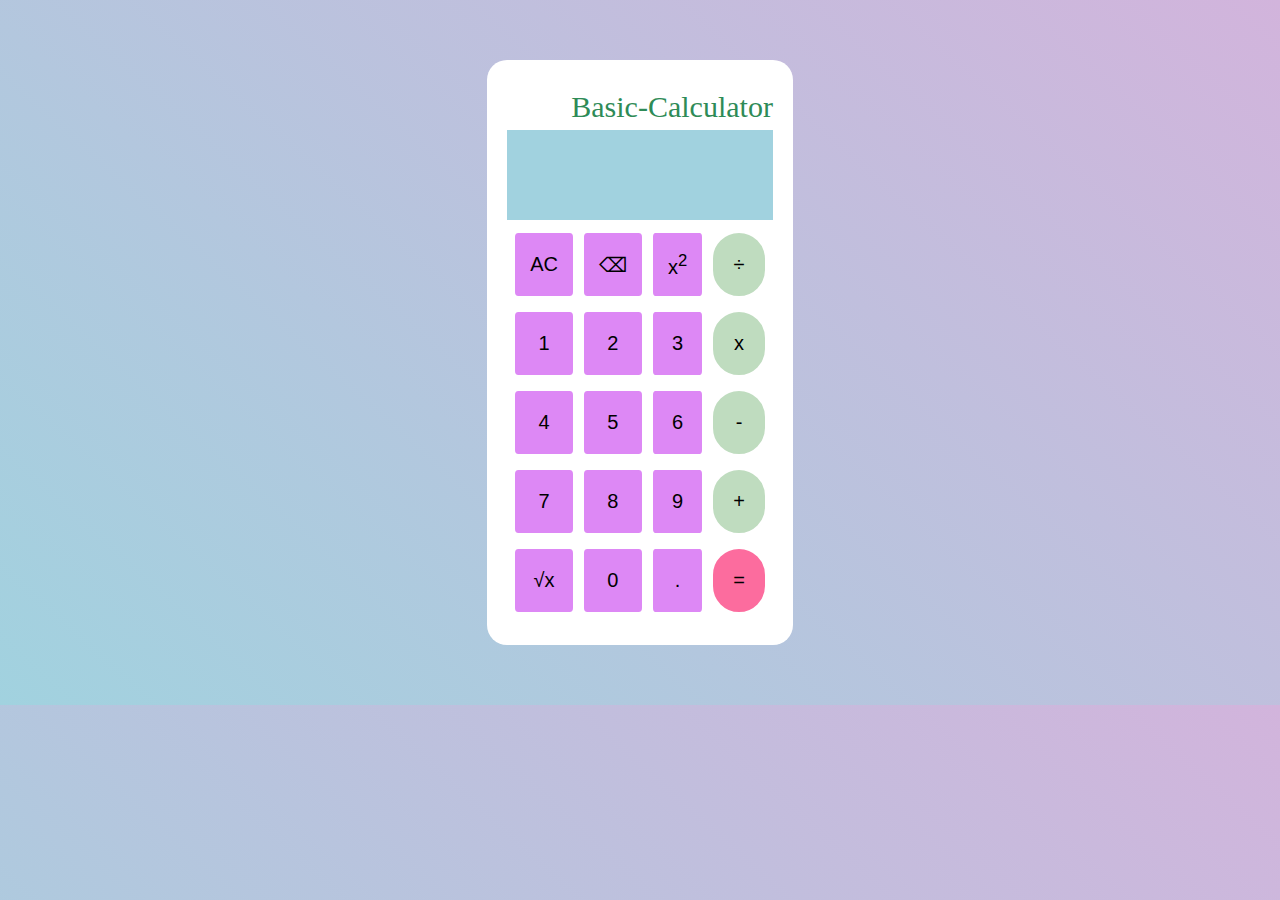
<file: index.html>
<!DOCTYPE html>
<html lang="en">

<head>
  <meta charset="UTF-8">
  <meta http-equiv="X-UA-Compatible" content="IE=edge">
  <meta name="viewport" content="width=device-width, initial-scale=1.0">
  <meta name="viewport" content="width=device-width, user-scalable=0">

  <title>Calculator</title>
  <link rel="stylesheet" href="index.css">
  <script src="index.js" defer></script>

</head>

<body>
  <div class="calculator">
    <div class="output">
      <div data-display class="display" style="height: 30px;">Basic-Calculator</div>
      <div data-entry class="entry"></div>
    </div>
    <div class="button">
      <button data-clear>AC</button>
      <button data-delete>⌫</button>
      <button data-power>x<sup>2</sup></button>
      <button data-operation class="left">÷</button>
      <button data-number>1</button>
      <button data-number>2</button>
      <button data-number>3</button>
      <button data-operation class="left">x</button>
      <button data-number>4</button>
      <button data-number>5</button>
      <button data-number>6</button>
      <button data-operation class="left">-</button>
      <button data-number>7</button>
      <button data-number>8</button>
      <button data-number>9</button>
      <button data-operation class="left">+</button>
      <button data-root>√x</button>
      <button data-number>0</button>
      <button data-number>.</button>
      <button data-equals class="left equal">=</button>
    </div>
  </div>

</body>

</html>
</file>
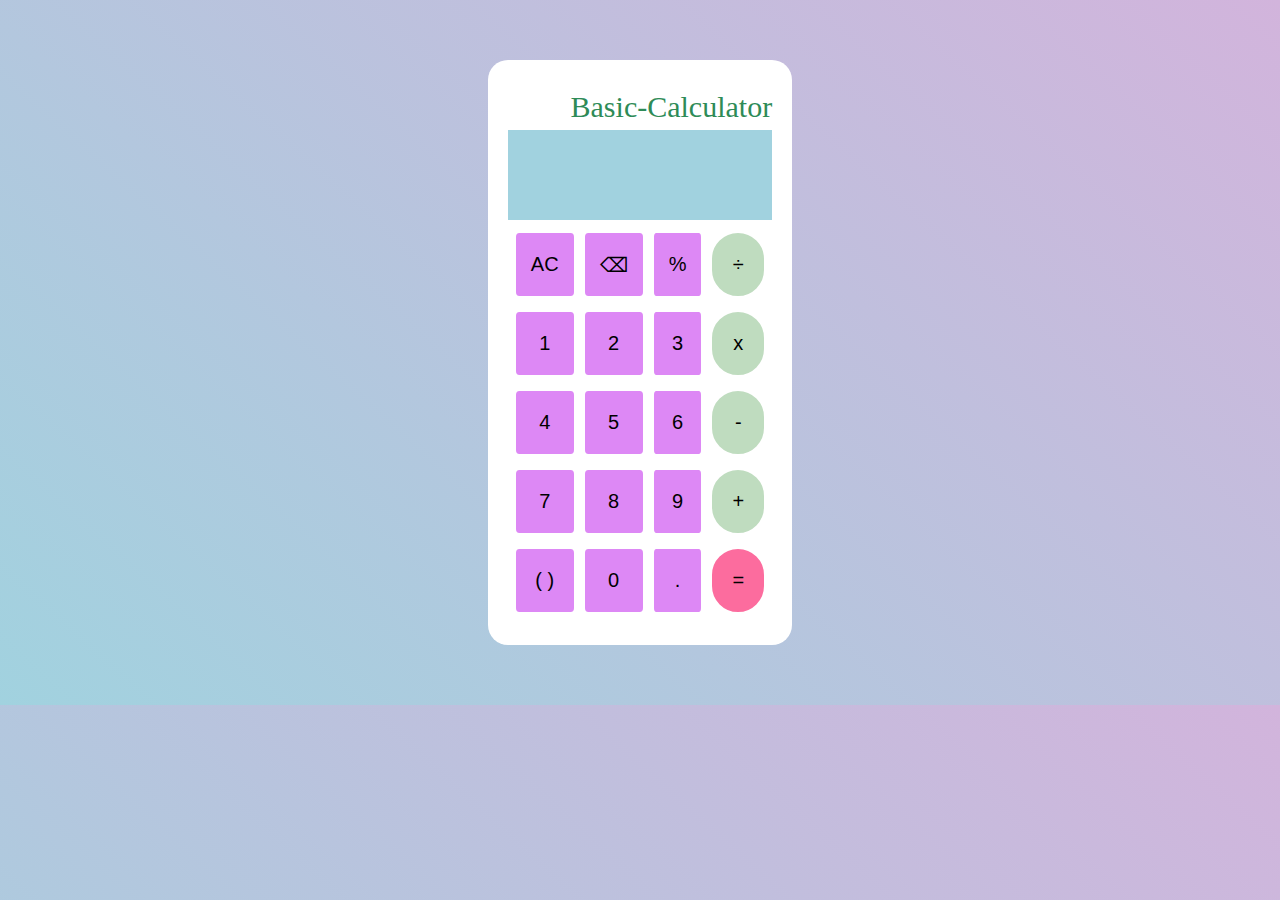
<file: AscentAcademy_Calculator/index.html>
<!DOCTYPE html>
<html lang="en">

<head>
  <meta charset="UTF-8">
  <meta http-equiv="X-UA-Compatible" content="IE=edge">
  <meta name="viewport" content="width=device-width, initial-scale=1.0">
  <meta name="viewport" content="width=device-width, user-scalable=0">

  <title>Calculator</title>
  <link rel="stylesheet" href="index.css">
  <script src="index.js" defer></script>

</head>

<body>
  <div class="calculator">
    <div class="output">
      <div data-display class="display " style="height: 30px;">Basic-Calculator</div>
      <div data-entry class="entry"></div>
    </div>
    <div class="button">
      <button data-clear>AC</button>
      <button data-delete>⌫</button>
      <button data-percent>%</button>
      <button data-operation class="left">÷</button>
      <button data-number>1</button>
      <button data-number>2</button>
      <button data-number>3</button>
      <button data-operation class="left">x</button>
      <button data-number>4</button>
      <button data-number>5</button>
      <button data-number>6</button>
      <button data-operation class="left">-</button>
      <button data-number>7</button>
      <button data-number>8</button>
      <button data-number>9</button>
      <button data-operation class="left">+</button>
      <button data-bracket>( )</button>
      <button data-number>0</button>
      <button data-number>.</button>
      <button data-equals class="left equal">=</button>
    </div>
  </div>

</body>

</html>
</file>
<file: index.css>
.container {
    background: white; 
    border-radius: 12px;
    display: block;
    align-content: center;
}

.calculator {
    background-color: white;
    display: block;
    margin: auto;
    border-radius: 20px;
    padding: 20px;
    max-width: 100%;
    height: auto;

}

body {
    background: linear-gradient(42deg, #a1d2df, #d2b4dc);
    display: flex;
    margin: 60px;
}

.button {
    display: grid;
    gap: 30px 30px;
    grid-template-columns: auto auto auto auto;
    grid-template-rows: auto;
    padding: 20px;

}

button {
    font-size: 20px;
    padding: 10px 30px;
    background: rgba(211, 101, 242, 0.773);
    border: 3px solid white;
    border-radius: 10%;

}

button:hover {
    background-color: aliceblue;
    border: 3px solid blueviolet;
}

.entry {
    float: right;
    width: 100%;
    height: 10vh;
    border: 0px;
    font-size: 30px;
    text-align: right;
    background-color: #a1d2df;
    word-wrap: break-word;
    word-break: break-all;
}

.display {
    text-align: right;
    width: 100%;
    height: 10vh;
    border: 0px;
    margin: 10px 0px;
    color: seagreen;
    font-size: 30px;
    font-weight: 30px;
    text-align: right;
    word-wrap: break-word;
    word-break: break-all;
}

p:hover {
    cursor: pointer;
}

.left {
    background: rgba(181, 214, 181, 0.858);
    border-radius: 30vh;
    padding: 20px 30px;
}

.left:hover {
    border: 3px solid green;
    background-color: yellowgreen;
}

.equal {
    background-color: rgb(252, 108, 158);
}

.equal:hover {
    border: 3px solid red;
    background-color: yellow;
}


@media screen and (min-width:500px),
(max-height:1000px) {
    .container {
        width: fit-content;
        height: 100%;
        padding: 10px;
    }

    .button {
        display: grid;
        gap: 10px 05px;
        justify-content: center;
        grid-template-columns: auto auto auto auto;
        grid-template-rows: auto auto auto auto auto;
        padding: 10px 5px;

    }

    button {
        font-size: 20px;
        font-weight: 60px;
        padding: 5px 15px;
    }

    .left {
        padding: 20px;
    }


}

@media screen and (max-width:100px),
(max-width:300px) {
    .button {
        display: grid;
        gap: 10px 10px;
        justify-content: center;
        grid-template-columns: auto auto auto auto;
        grid-template-rows: auto auto auto auto auto;
        padding: 20px auto;

    }

    button {
        font-size: 15px;
        padding: 05px 10px;
        background: rgba(211, 101, 242, 0.773);
        border: 3px solid white;
        border-radius: 10%;

    }

    .left {
        background: rgba(181, 214, 181, 0.858);
        border-radius: 30vh;
        padding: 15px;
    }

    .display {
        font-size: 22px;
    }

}
</file>
<file: AscentAcademy_Calculator/index.css>
.container {
    background: white; 
    border-radius: 12px;
    display: block;
    align-content: center;
}

.calculator {
    background-color: white;
    display: block;
    margin: auto;
    border-radius: 20px;
    padding: 20px;
    max-width: 100%;
    height: auto;

}

body {
    background: linear-gradient(42deg, #a1d2df, #d2b4dc);
    display: flex;
    margin: 60px;
}

.button {
    display: grid;
    gap: 30px 30px;
    grid-template-columns: auto auto auto auto;
    grid-template-rows: auto;
    padding: 20px;

}

button {
    font-size: 20px;
    padding: 10px 30px;
    background: rgba(211, 101, 242, 0.773);
    border: 3px solid white;
    border-radius: 10%;

}

button:hover {
    background-color: aliceblue;
    border: 3px solid blueviolet;
}

.entry {
    float: right;
    width: 100%;
    height: 10vh;
    border: 0px;
    font-size: 30px;
    text-align: right;
    background-color: #a1d2df;
    word-wrap: break-word;
    word-break: break-all;
}

.display {
    text-align: right;
    width: 100%;
    height: 10vh;
    border: 0px;
    margin: 10px 0px;
    color: seagreen;
    font-size: 30px;
    font-weight: 30px;
    text-align: right;
    word-wrap: break-word;
    word-break: break-all;
}

p:hover {
    cursor: pointer;
}

.left {
    background: rgba(181, 214, 181, 0.858);
    border-radius: 30vh;
    padding: 20px 30px;
}

.left:hover {
    border: 3px solid green;
    background-color: yellowgreen;
}

.equal {
    background-color: rgb(252, 108, 158);
}

.equal:hover {
    border: 3px solid red;
    background-color: yellow;
}


@media screen and (min-width:500px),
(max-height:1000px) {
    .container {
        width: fit-content;
        height: 100%;
        padding: 10px;
    }

    .button {
        display: grid;
        gap: 10px 05px;
        justify-content: center;
        grid-template-columns: auto auto auto auto;
        grid-template-rows: auto auto auto auto auto;
        padding: 10px 5px;

    }

    button {
        font-size: 20px;
        font-weight: 60px;
        padding: 5px 15px;
    }

    .left {
        padding: 20px;
    }


}

@media screen and (max-width:100px),
(max-width:300px) {
    .button {
        display: grid;
        gap: 10px 10px;
        justify-content: center;
        grid-template-columns: auto auto auto auto;
        grid-template-rows: auto auto auto auto auto;
        padding: 20px auto;

    }

    button {
        font-size: 15px;
        padding: 05px 10px;
        background: rgba(211, 101, 242, 0.773);
        border: 3px solid white;
        border-radius: 10%;

    }

    .left {
        background: rgba(181, 214, 181, 0.858);
        border-radius: 30vh;
        padding: 15px;
    }

    .display {
        font-size: 22px;
    }

}
</file>
